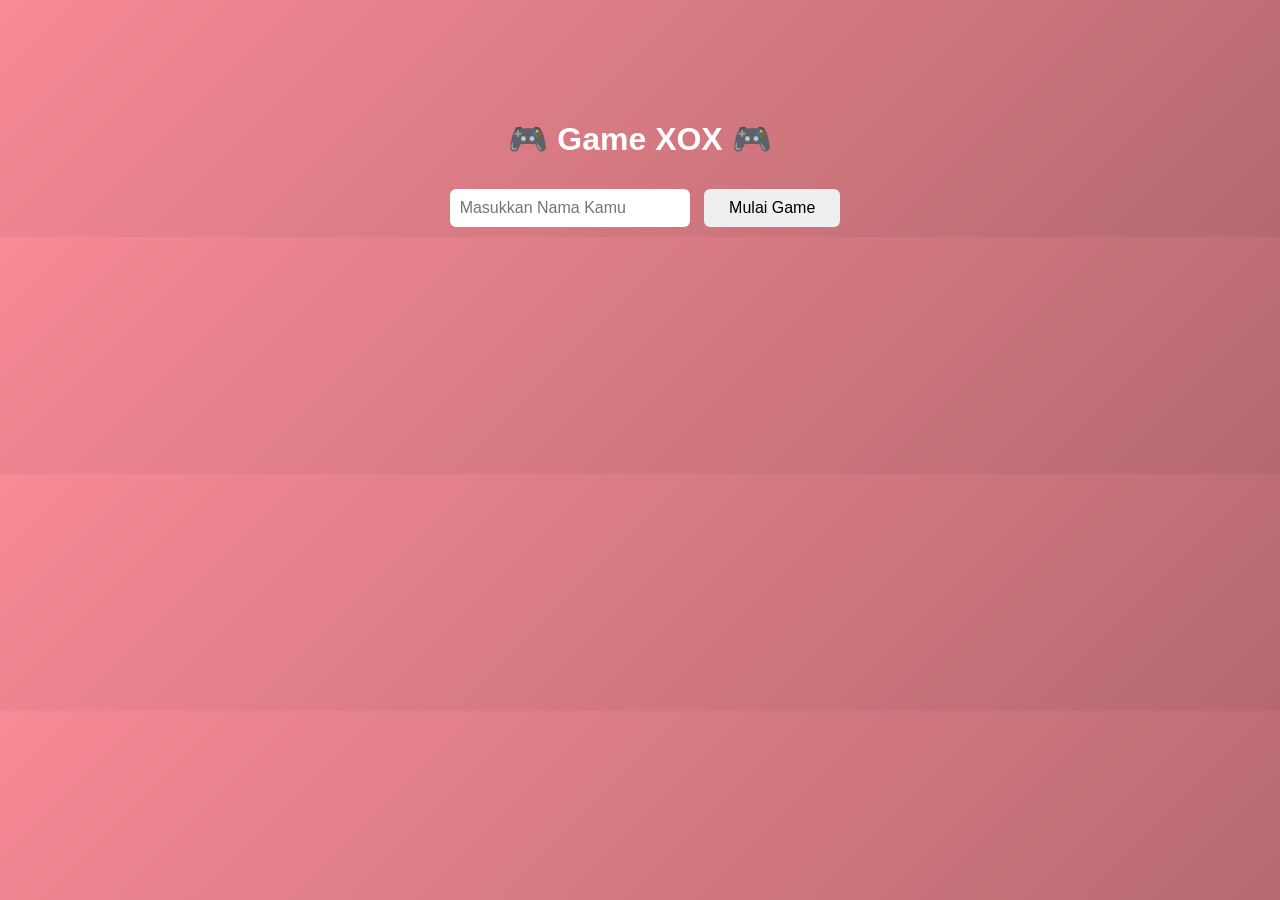
<file: MPP CODE/XOX/index.html>
<!DOCTYPE html>
<html lang="id">
<head>
    <meta charset="UTF-8">
    <title>Game XOX</title>
    <link rel="stylesheet" href="style.css">
</head>
<body>

<!-- ================= LANDING PAGE ================= -->
<div class="landing" id="landing">
    <h1>🎮 Game XOX 🎮</h1>
    <input type="text" id="playerName" placeholder="Masukkan Nama Kamu">
    <button onclick="startGame()">Mulai Game</button>
</div>

<!-- ================= AREA GAME ================= -->
<div class="game hidden" id="game">
    <h2 id="turnInfo">Giliran Kamu</h2>
    <div class="board" id="board"></div>
    <button class="reset" onclick="resetGame()">Main Ulang</button>
</div>

<!-- ================= POPUP MENANG ================= -->
<div class="popup hidden" id="popup">
    <div class="popup-box">
        <h2>🎮 Hasil Game 🎮</h2>
        <p id="winnerText"></p>
        <p id="resultText"></p>
        <button onclick="closePopup()">OK</button>
    </div>
</div>

<!-- ================= AUDIO ================= -->
<audio id="bgm" src="audio/bgm.wav" loop></audio>
<audio id="clickSound" src="audio/click.wav"></audio>
<audio id="winSound" src="audio/win.wav"></audio>

<script src="script.js"></script>
</body>
</html>
</file>
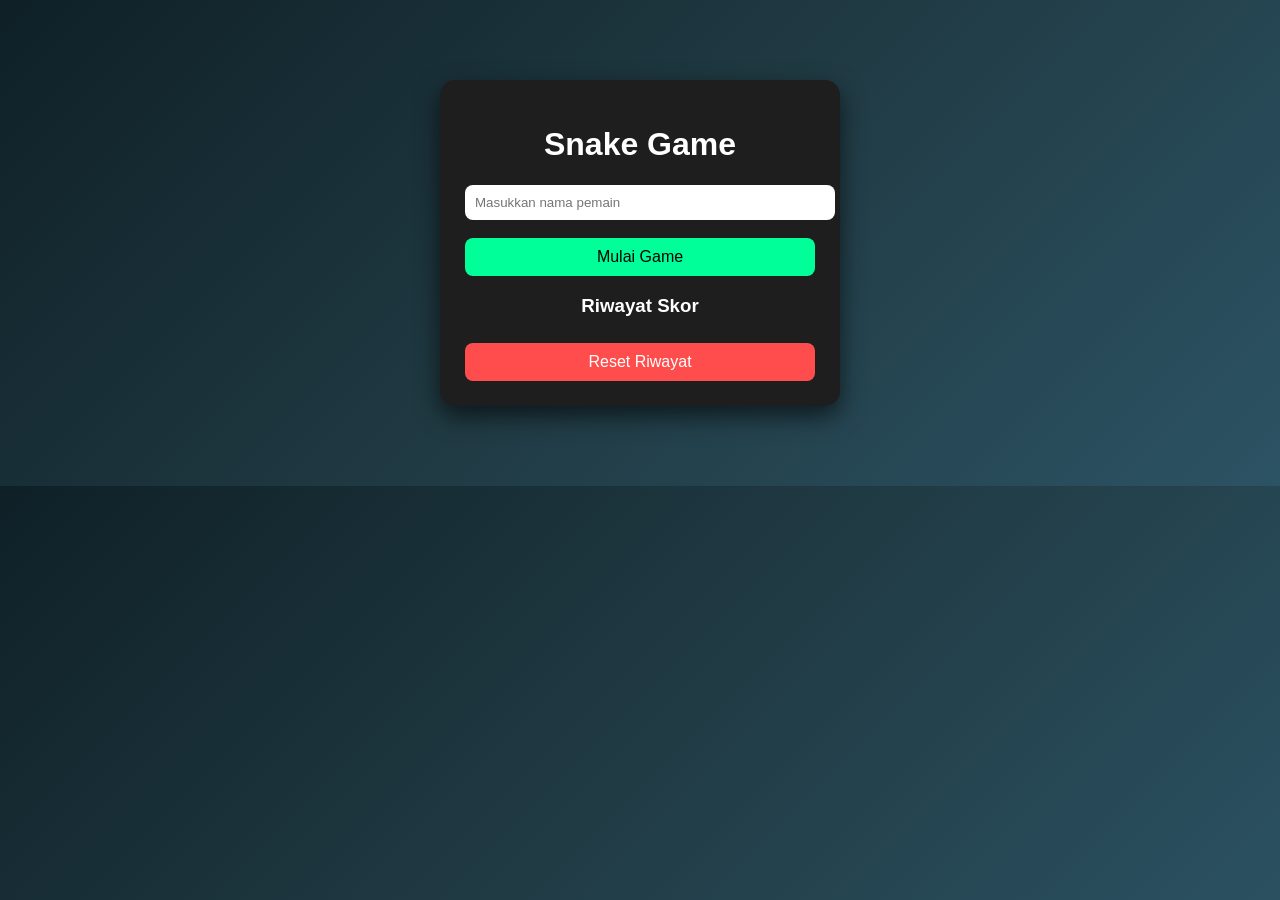
<file: MPP CODE/SNAKE/index2.html>
<!DOCTYPE html>
<html lang="id">
<head>
    <meta charset="UTF-8">
    <meta name="viewport" content="width=device-width, initial-scale=1.0"> 
    <title>Snake Game</title>
    <link rel="stylesheet" href="style.css">
</head>
<body>

<div id="landing" class="card">
    <h1>Snake Game</h1>

    <input type="text" id="playerName" placeholder="Masukkan nama pemain">
    <button onclick="startGame()">Mulai Game</button>

    <h3>Riwayat Skor</h3>
    <ul id="scoreHistory"></ul>

    <button class="danger" onclick="resetHistory()">Reset Riwayat</button>
</div>

<div id="gamePage" style="display:none; position:relative;">
    <p>Player: <b id="playerLabel"></b></p>
    <p>Skor: <span id="score">0</span></p>

    <canvas id="gameCanvas" width="300" height="300"></canvas>

    <div class="controls bottom-circle">
        <button onclick="setDirection('UP')">↑</button>
        <div>
            <button onclick="setDirection('LEFT')">←</button>
            <button onclick="setDirection('RIGHT')">→</button>
        </div>
        <button onclick="setDirection('DOWN')">↓</button>
    </div>
</div>

<!-- ================= AUDIO ================= -->
<audio id="audioBgm" src="audio/audioBgm.wav" loop></audio>
<audio id="audioClick" src="audio/audioBgm.wav"></audio>
<audio id="audioEat" src="audio/audioEat.wav"></audio>
<audio id="audioHit" src="audio/audioHit.wav"></audio>

<script src="script.js"></script>
</body>
</html>
</file>
<file: MPP CODE/XOX/style.css>
body {
    font-family: Arial, sans-serif;
    background: linear-gradient(135deg, #f78a95, #b5696f);
    text-align: center;
    margin: 0;
    padding: 0;
}

.hidden {
    display: none;
}

/* LANDING */
.landing {
    margin-top: 120px;
}

.landing h1 {
    color: white;
}

.landing input {
    padding: 10px;
    font-size: 16px;
    width: 220px;
    margin: 10px;
    border-radius: 6px;
    border: none;
}

.landing button {
    padding: 10px 25px;
    font-size: 16px;
    border-radius: 6px;
    cursor: pointer;
    border: none;
}

/* GAME */
.game {
    margin-top: 40px;
}

.board {
    display: grid;
    grid-template-columns: repeat(3, 100px);
    grid-gap: 10px;
    justify-content: center;
    margin: 20px auto;
}

.cell {
    width: 100px;
    height: 100px;
    background: white;
    font-size: 60px;
    font-weight: bold;
    display: flex;
    align-items: center;
    justify-content: center;
    cursor: pointer;
    border-radius: 10px;
}

.reset {
    padding: 10px 20px;
    border-radius: 6px;
    cursor: pointer;
    border: none;
}

/* POPUP */
.popup {
    position: fixed;
    inset: 0;
    background: rgba(181, 131, 139, 0.9);
    align-items: center;
    justify-content: center;
}

/* popup disembunyikan */
.popup.hidden {
    display: none;
}

/* popup ditampilkan */
.popup:not(.hidden) {
    display: flex;
}

.popup-box {
    background: white;
    padding: 30px;
    border-radius: 12px;
}
</file>
<file: MPP CODE/SNAKE/style.css>
/* ===== STYLE DASAR HALAMAN ===== */
body {
    margin: 0;
    font-family: Arial, sans-serif;
    background: linear-gradient(135deg, #0f2027, #203a43, #2c5364);
    color: white;
    text-align: center;
}

/* ===== CARD LANDING PAGE ===== */
.card {
    width: 90%;
    max-width: 350px;
    margin: 80px auto;
    background: #1e1e1e;
    padding: 25px;
    border-radius: 15px;
    box-shadow: 0 10px 25px rgba(0, 0, 0, 0.6);
}

/* ===== INPUT ===== */
input {
    width: 100%;
    padding: 10px;
    margin-bottom: 10px;
    border-radius: 8px;
    border: none;
}

/* ===== BUTTON ===== */
button {
    width: 100%;
    padding: 10px;
    margin-top: 8px;
    border: none;
    border-radius: 8px;
    background: #00ff99;
    font-size: 16px;
    cursor: pointer;
}

button.danger {
    background: #ff4d4d;
    color: white;
}

/* ===== CANVAS GAME ===== */
canvas {
    background: black;
    border: 3px solid #00ff99;
    display: block;
    margin: 10px auto;
}

/* ================================ */
/* KONTROL BARU DI BAWAH CANVAS    */
/* ================================ */
.controls.bottom-circle {
    margin-top: 15px;
    display: flex;
    flex-direction: column;
    align-items: center;
    gap: 8px;
}

.controls.bottom-circle div {
    display: flex;
    gap: 25px;
}

/* Tombol arah jadi BULAT */
.controls.bottom-circle button {
    width: 55px;
    height: 55px;
    border-radius: 50%;
    background: #00ff99;
    font-size: 22px;
    padding: 0;
}
</file>
